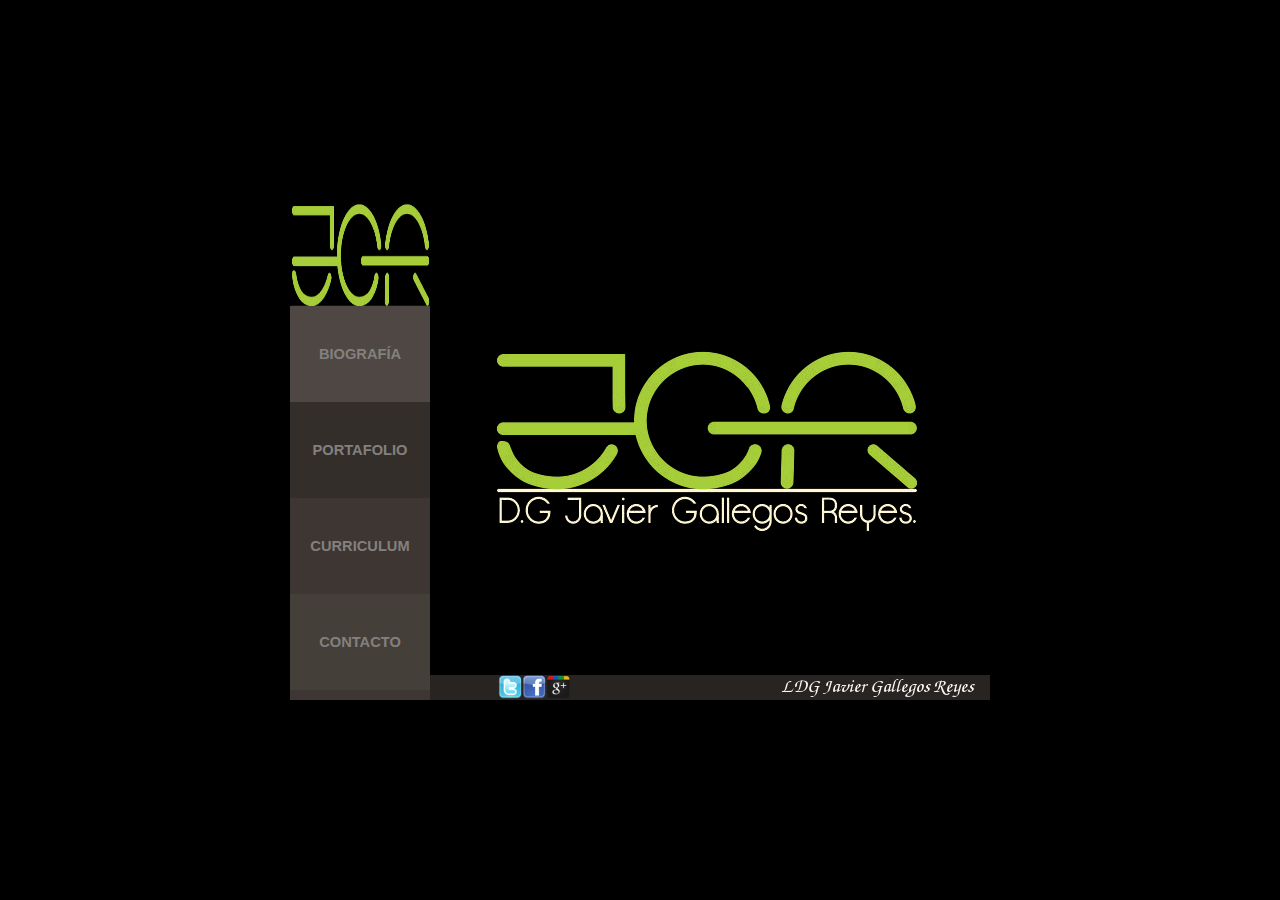
<file: index.html>
<html language="es">
	
<head>
<title>Javier Gallegos Reyes</title>
<meta http-equiv="content-type" content="text/html; charset=utf-8" />
<meta name="description" content="LDG Javier Gallegos Reyes">
<meta name="keywords" content="diseño, consultoria, ventas, campañas publicitarias">
<meta name="og:site_name" content="javiergallegos.yoconciente.net" />
<meta name="og:title" content="LDG Javier Gallegos Reyes" />
<meta name="og:description" content="Diseño de paginas Web, Carteles. Invitaciones, Souvenirs, Pinturas, Tarjetas de Presentación entre muchas cosas más" /> 
<meta name="og:image" content="images/logoFinal.png" />
<link rel="shortcut icon" href="images/icon.ico" type="image/x-icon">
<link rel="stylesheet" href="estilos/estilo.css" type="text/css"/>
<script type="text/javascript" src="js/jquery.js"></script>
<script type="text/javascript" src="js/jquery-easing-1.3.pack.js"></script>
<script type="text/javascript" src="js/jquery-easing-compatibility.1.2.pack.js"></script>
<script type="text/javascript" src="js/coda-slider.1.1.1.pack.js"></script>
<script type="text/javascript" src="js/menus.js"></script>
</head>

	<div id="main">
		<div id="menu">
			<ul>
				<li id="menu1"><a href=""><img src="images/logoFinal.png" width="140" height="106"></a></li>
				<li id="menu2" class="menu"><a id="bio" href="#">Biografía</a></li>
				<li id="menu3" class="menu"><a id="por" href="#">Portafolio</a></li>
					<li id="sub2" class="submenu"><a id="car" href="#">Carteles</a></li>
					<li id="sub4" class="submenu"><a id="inv" href="#">Invitaciones</a></li>
					<li id="sub5" class="submenu"><a id="log" href="#">Logotipos</a></li>
					<li id="sub6" class="submenu"><a id="sou" href="#">Souvenirs</a></li>
					<li id="sub8" class="submenu"><a id="tar" href="#">Tarjetas de Presentación</a></li>
				<li id="menu4" class="menu"><a id="cur" href="#">Curriculum</a></li>
				<li id="menu5" class="menu"><a id="con" href="#">Contacto</a></li>
			</ul>
		</div>
		<div id="content">
			<img src="images/jgr.png">
		</div>
		<div id="content2">
			<a href="https://www.google.com.mx/" ><img src="images/gplus.png" width="24" height="24" style="float:right;" alt="Google Plus"></a>
			<a href="http://www.facebook.com/javier.gallegosreyes.94"><img src="images/facebook.png" width="24" height="24" style="float:right;" alt="Facebook"></a>
			<a href="#" ><img src="images/twitter.png" width="24" height="24" style="float:right;" alt="Twitter"></a>
		</div>
	</div>	

<body>
</body>

</html>
</file>
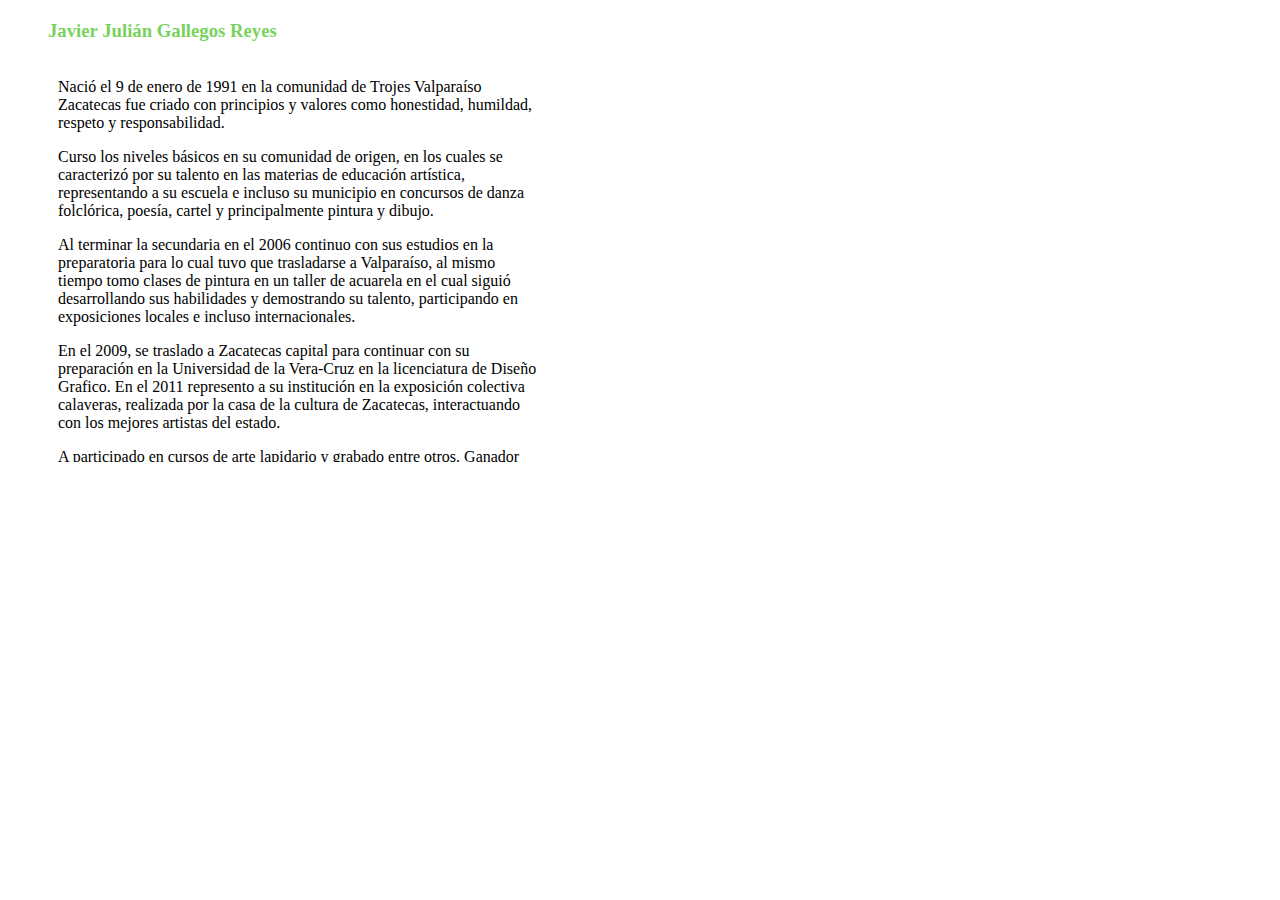
<file: biografia.html>
<head>
<style type="text/css">
#cont {
	margin:5px 40px 50px 50px;
	width:480px; height:400px;
	overflow: auto;
}
h3 {
	margin:20px 40px;
	color: #79D25D;
}
</style>
</head>
<body>
<h3>Javier Julián Gallegos Reyes</h3>
<div id="cont">
<p>Nació el 9 de enero de 1991 en la comunidad de Trojes Valparaíso Zacatecas
fue criado con principios y valores como honestidad, humildad, respeto y responsabilidad. 
</p>
<p>Curso los niveles básicos en su comunidad de origen, en los cuales se caracterizó por su 
talento en las materias de educación artística, representando a su escuela e incluso su 
municipio en concursos de danza folclórica, poesía, cartel y principalmente pintura y dibujo.
</p>
<p>
Al terminar la secundaria en el 2006 continuo con sus estudios en la preparatoria para lo cual 
tuvo que trasladarse a Valparaíso, al mismo tiempo tomo clases de pintura en un taller de acuarela
en el cual siguió desarrollando sus habilidades y demostrando su talento, participando 
en exposiciones locales e incluso internacionales.
</p>
<p>
En el 2009, se traslado a Zacatecas capital para continuar con su preparación en la Universidad 
de la Vera-Cruz en la licenciatura de Diseño Grafico. En el 2011 represento a su institución 
en la exposición colectiva calaveras, realizada por la casa de la cultura de Zacatecas, interactuando
con los mejores artistas del estado.
</p>
<p> 
A participado en cursos de arte lapidario y grabado entre otros. Ganador del concurso del cartel
 para la feria de Valparaíso en el 2010. En el 2012 realizo el cartel de la semana cultural de 
 Valparaíso. Colaboro en la organización y realizo la imagen para la segunda semana cultural 
 Trojes 2012 en el cual expuso algunas de sus obras. En el 2012 colabora en la imagen de la 
 campaña de valores Valparaíso del DIF municipal. 
</p>
<p> 
A finales del 2012 se muda a vivir a la ciudad de Culiacán Sinaloa donde se desempeña como Freelance. </p>
</div>
</body>
</file>
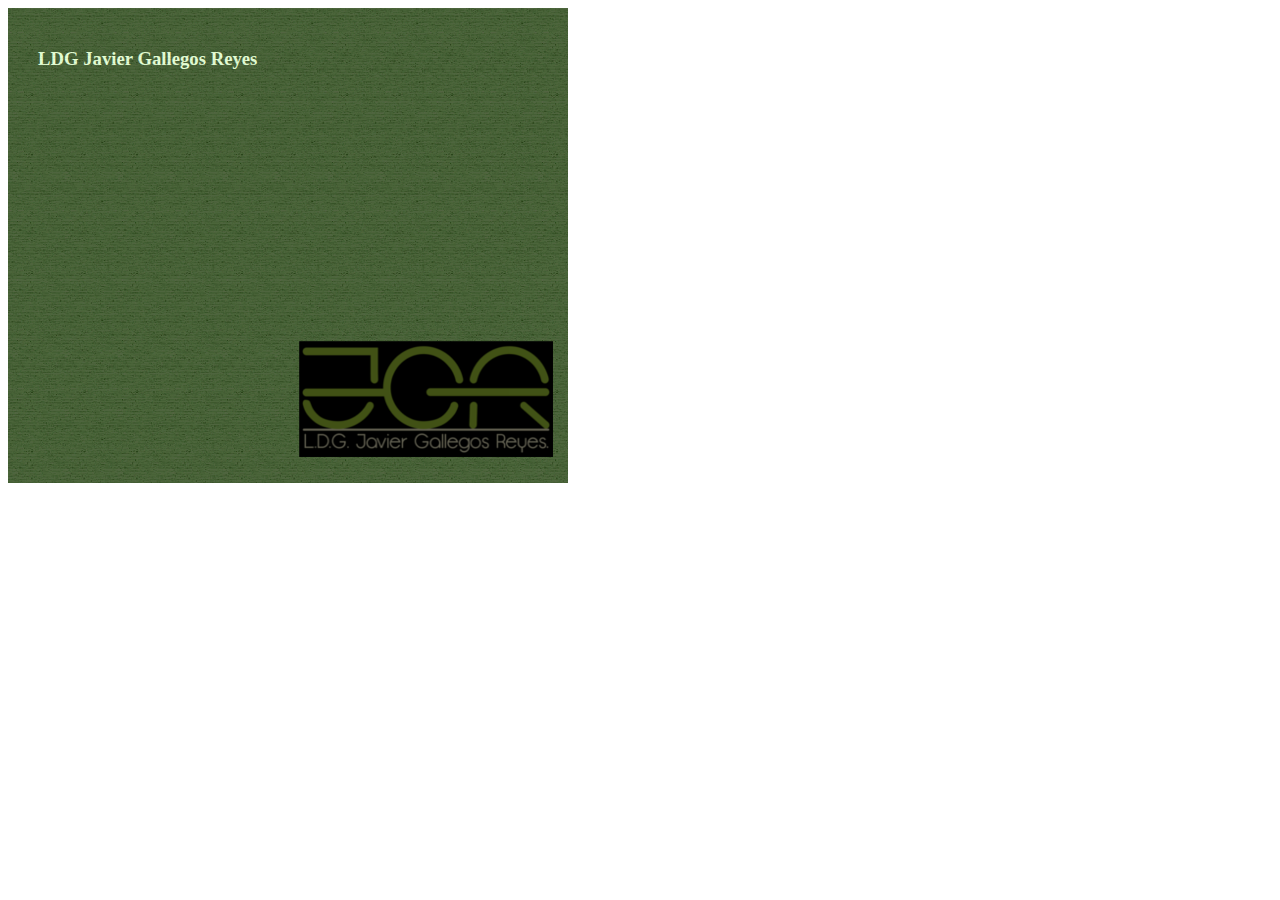
<file: contacto.html>
<head>
<style type="text/css">
div.background
  {
  width:560px;
  height:475px;
  background:url(images/fondoContact.png) no-repeat;
  }
div.transbox{
	float:left;
    width:560px;  
    height:475px;
    background-color:#000000;
    border:1px;
    opacity:0.6;
    filter:alpha(opacity=60);
}
div.info{
	margin: 40px 30px;
}
div.info h3{
	color:white;
}
div.info a{
	margin: 20px 40px;
}


</style>
</head>

<body>

<div class="background">
<div class="transbox">
	<div class="info">
		<h3>LDG Javier Gallegos Reyes</h3>
		<p>Diseño de paginas Web, Carteles. Invitaciones, Souvenirs,
		pinturas, tarjetas de presentación entre muchas cosas más</p>
		<br>
		<p><b>Telefonos: </b>01 667 45 5 56 35, 01 667-75 7 25 66</p>
		<p><b>E-Mail: </b>ldg_jgr@hotmail.com</p>
		<p><b>Facebook: </b>http://www.facebook.com/javier.gallegosreyes.94</p>
		<p><b>Twitter: </b>twitter@javier.gallegosreyes</p>
	</div>
	

</div>

</div>
</body>
</file>
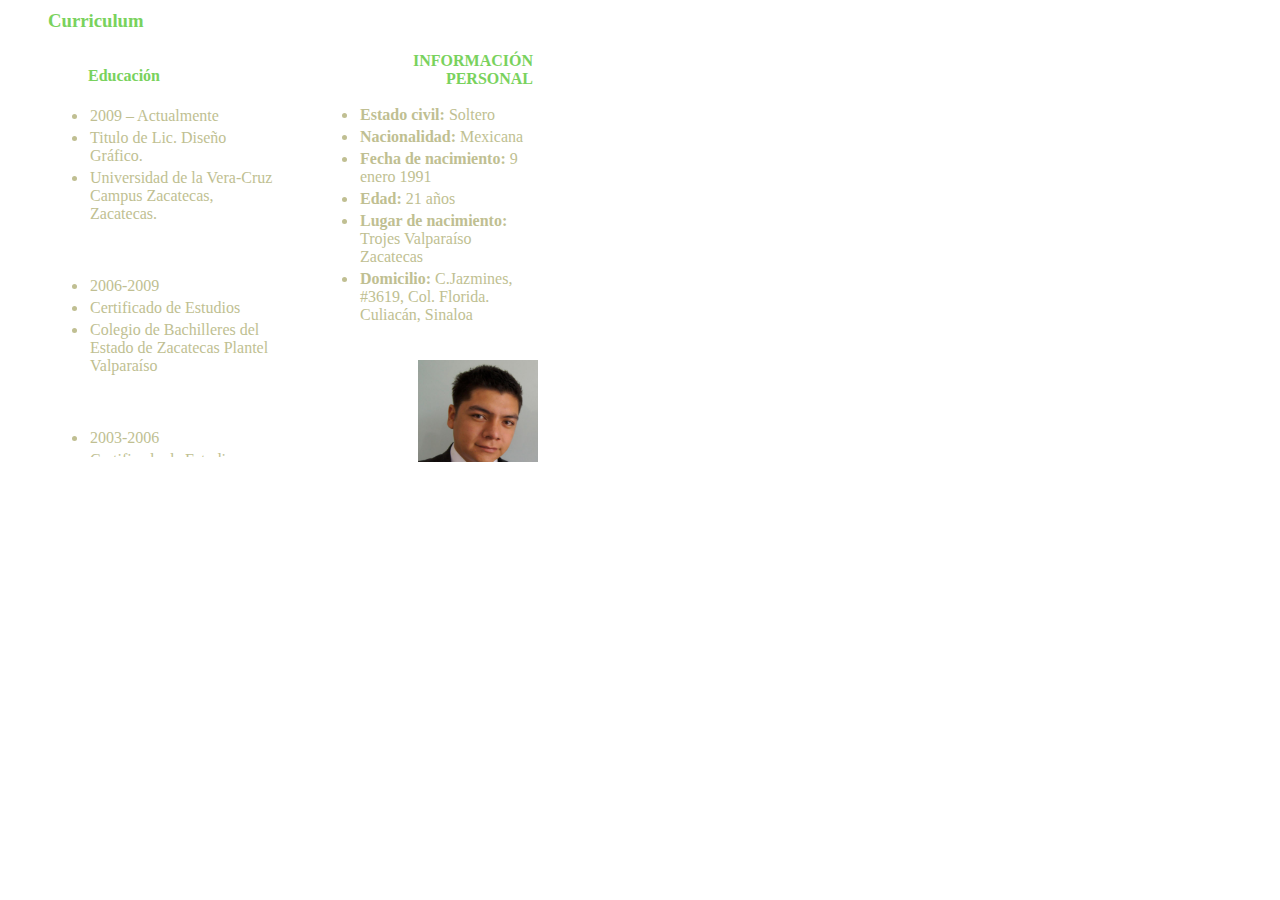
<file: curriculum.html>
<head>
<style type="text/css">
#cont {
	margin:5px 40px;
	float: left;
	width:230px; height:410px;
	overflow: auto;
}
#cont2 {
	float: left;
	width:220px; height:420px;
	overflow: auto;
}
#cont2 h4 {
	margin:10px 5px;
	text-align:right;
}
#cont li {
	color: #C0BF92;
	padding: 2px;
}
#cont2 li {
	color: #C0BF92;
	padding: 2px;
}
h3 {
	margin:10px 40px;
	color: #79D25D;
}
h4 {
	margin:20px 40px;
	color: #79D25D;
}
</style>
</head>
<body>
	<h3>Curriculum</h3>
	<div id="cont">
		<h4>Educación</h4>
		<ul><li>2009 – Actualmente</li>
			<li >Titulo de Lic. Diseño Gráfico.</li>
			<li>Universidad de la Vera-Cruz Campus Zacatecas, Zacatecas.</li>
		</ul>
		<br>
		<ul><li>2006-2009</li>
			<li>Certificado de Estudios</li>
			<li>Colegio de Bachilleres del Estado de Zacatecas Plantel Valparaíso</li>
		</ul>
		<br>
		<ul><li>2003-2006</li>
			<li>Certificado de Estudios</li>
			<li>Telesecundaria Margarita López Portillo Trojes Valparaíso Zacatecas</li> 
		</ul>
		
		<h4>Programas</h4>
		<ul><li>Adobe Ilustrator</li>
			<li>Adobe InDesign</li>
			<li>Adobe Photoshop</li>
			<li>Corel Draw</li>
			<li>Sony Vegas</li>
			<li>Paqueteria Office</li>
		</ul>
		
		<h4>Actividades Extracurriculares</h4>
		<ul><li>"Curso de introducción al Arte Lapidario",
		         con un valor curricular de  8hrs.</li>
			<li>Casa Municipal de Cultura de Zacatecas.
			    Participación en la Exposición Colectiva "CALAVERAS".</li>
		</ul>	
	</div>
	<div id="cont2">
		<h4>INFORMACIÓN PERSONAL</h4>
		<ul><li><b>Estado civil: </b>Soltero</li>
			<li><b>Nacionalidad: </b>Mexicana</li>
			<li><b>Fecha de nacimiento: </b>9 enero 1991</li>
			<li><b>Edad: </b>21 años</li>
			<li><b>Lugar de nacimiento: </b>Trojes Valparaíso Zacatecas</li>
			<li><b>Domicilio: </b>C.Jazmines, #3619, Col. Florida. Culiacán, Sinaloa</li>

		</ul>
		<br>
		<img src="images/perfil.jpg" width="120" height="150" style="float:right;" alt="perfil">
	</div>	
</body>
</file>
<file: estilos/estilo.css>
body {
	background: #000000;
	font-family: Arial, sans-serif;
	scrollbar-base-color: orange;
	scrollbar-arrow-color: green;
	scrollbar-DarkShadow-Color: blue; 
}

h3 {
    margin:20px 50px;
    color: #79D25D;
}

ul {
	list-style-type: none;
    margin: 0px;
    padding: 0;
}

li {
	padding-top: 40px;
	padding-bottom: 40px;
	font-family: Arial, sans-serif;
    font-size: 11pt;
}

a {
	display: block;
	text-align: center;
	width: 140px;
	color:#83807E;
	font-weight: bold;
	text-decoration: none;
}

a:hover {
	color: #79D25D;
}

p {
	color: #C0BF92;
	font-weight:bold;
	font-size: 11pt;
	text-align: justify;
}

/*clase para mantener el verde*/
.pushado {
	color: #79D25D;
}

/*DIV */
#main {
    display: inline;
	height: 500px;
    width: 700px;  
    position: absolute;
    top: 50%; /* Buscamos el centro horizontal (relativo) del navegador */
    left: 50%; /* Buscamos el centro vertical (relativo) del navegador */
    margin-top: -250px; /* Restamos la mitad de la altura del objeto con un margin-top */
    margin-left: -350px; /* Restamos la mitad de la anchura del objeto con un margin-left */
    background:url(../images/fondo3.jpg) repeat;
}

#menu {
	background: #3D3633;
	height: 500px;
	width: 140px;
	float: left;
}

#content {
	background: #272422;
	height: 475px;
	width: 560px;
	float: right;
}

#content2 {
	background:url(../images/floor2.png) no-repeat;
	height: 25px;
	width: 560px;
	float: right;
}

/*clases de menu */
#menu .menu {
	text-transform: uppercase;
}

#menu1 {
	padding-top: 0px;
	padding-bottom: 0px;
	background-color:#3D3633;
}

#menu2 {
	background-color:#4E4743;
}

#menu3 {
	background-color:#342E2b;
}

#menu4 {
	background-color:#3D3633;
}

#menu5 {
	background-color:#453F39;
}

.submenu {
	display: none;
	text-transform: lowercase;
	padding-top: 15px;
	padding-bottom: 14px;
}

#sub1 {
	background-color:#3D3633;
}

#sub2 {
	background-color:#4E4743;
}

#sub3 {
	background-color:#342E2B;
}

#sub4 {
	background-color:#3D3633;
}

#sub5 {
	background-color:#453f39;
}

#sub6 {
	background-color:#3D3633;
}

#sub7 {
	background-color:#4E4743;
}

#sub8 {
	background-color:#342E2B;
}

.floatLeft { float: left; margin-right: 10px;}
.floatRight	{ float: right; }
.clear 	{ clear: both; }

#page-wrap {
    width: 500px;
    margin: 25px auto;
    position: relative;
    min-height: 500px;
}

/*
	SLIDER
*/
.slider-wrap { width: 419px; position: absolute; top: 20px; left: 40px; }			
.stripViewer .panelContainer .panel ul { text-align: left; margin: 0 15px 0 30px; }
.stripViewer { position: relative; overflow: hidden; width: 419px; height: 285px; }
.stripViewer .panelContainer { position: relative; left: 0; top: 0; }
.stripViewer .panelContainer .panel	{ float: left; height: 100%; position: relative; width: 419px; }
.stripNavL, .stripNavR, .stripNav { display: none; }
.nav-thumb 	{ border: 1px solid black; margin-right: 5px; }
#movers-row	{ margin: -43px 0 0 62px; }
#movers-row div	{ width: 20%; float: left; }
#movers-row div a.cross-link { float: right; }
.photo-meta-data { background: url(transpBlack.png); padding: 10px; height: 30px; 
                   margin-top: -50px; position: relative; z-index: 9999; color: white; }
.photo-meta-data span { font-size: 13px; }
.cross-link	{
    display: block;
    width: 62px;
    margin-top: -14px; 
    position: relative;
    padding-top: 15px;
    text-decoration: none;
    z-index: 9999;
    filter:alpha(opacity=50);
    -moz-opacity:0.5;
    -khtml-opacity: 0.5;
opacity: 0.5;
}
.active-thumb {
    filter:alpha(opacity=100);
    -moz-opacity:1;
    -khtml-opacity: 1;
    opacity: 1;
}
</file>
